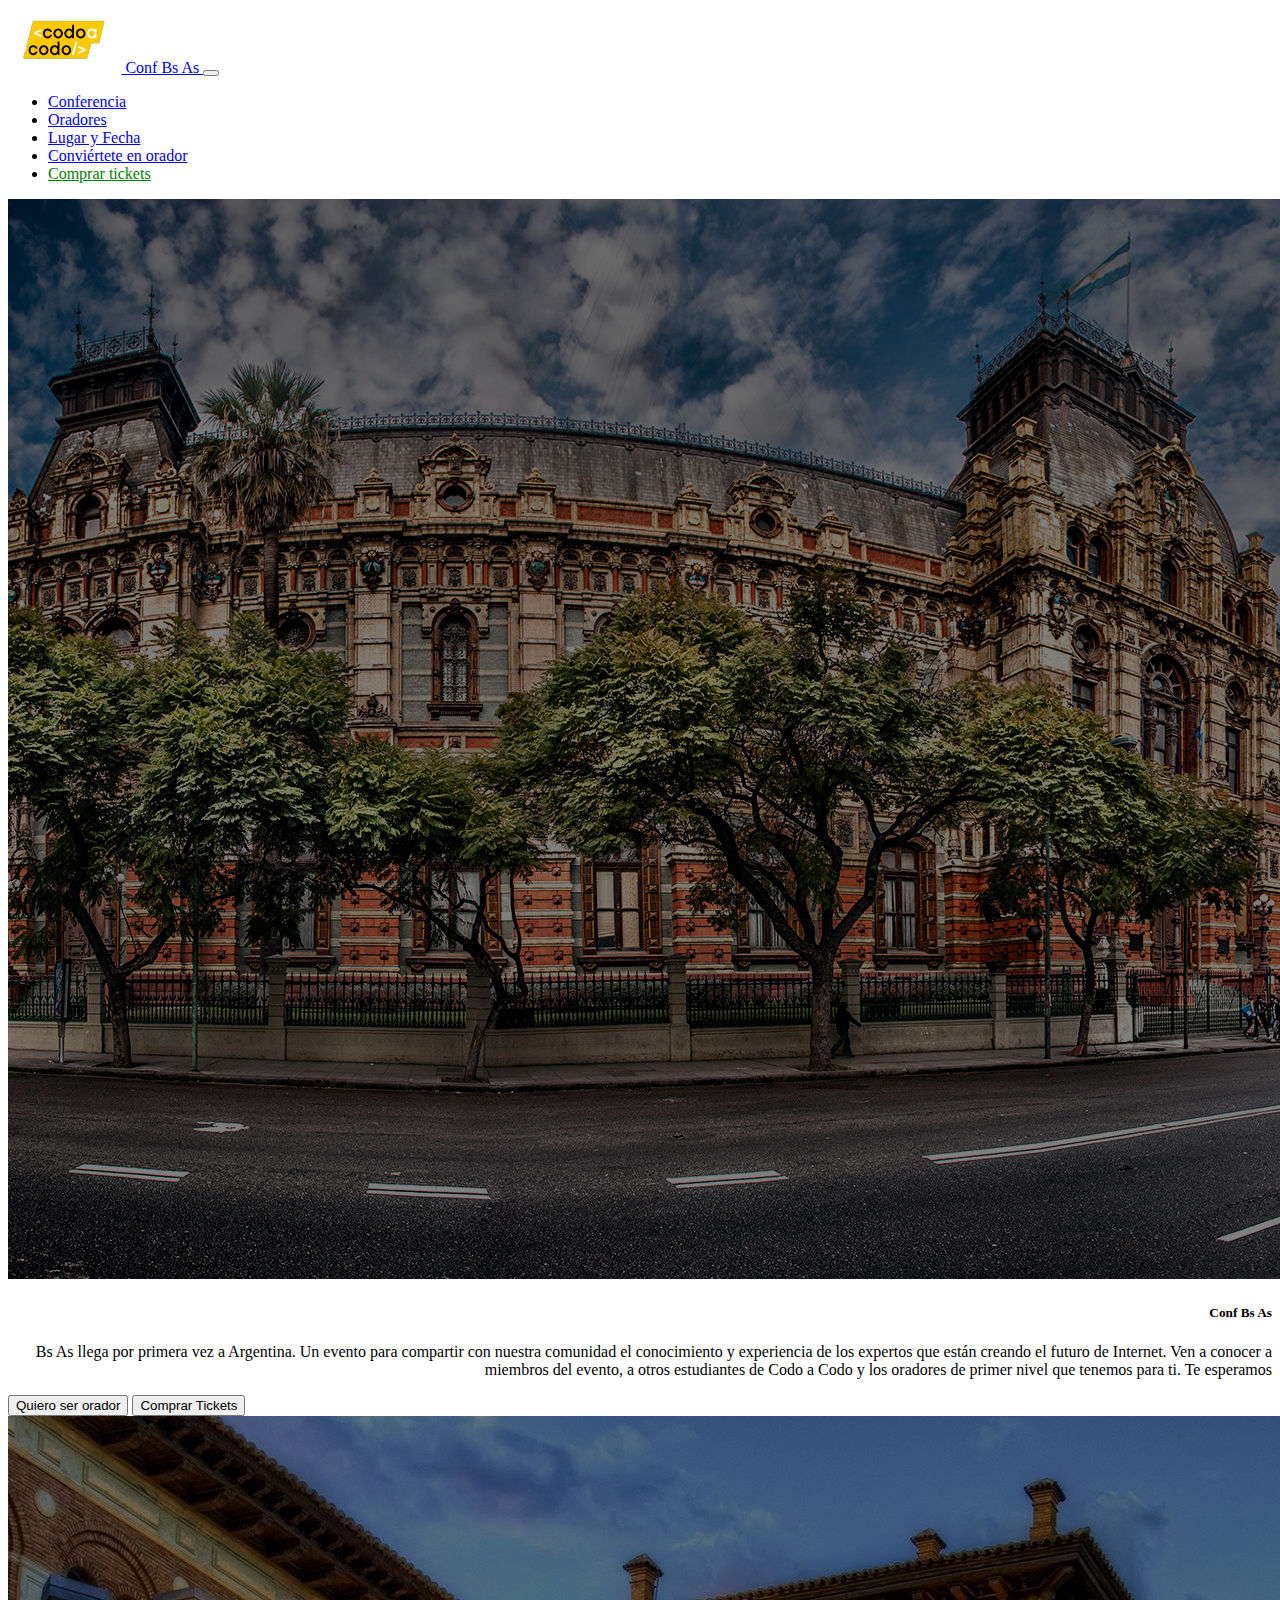
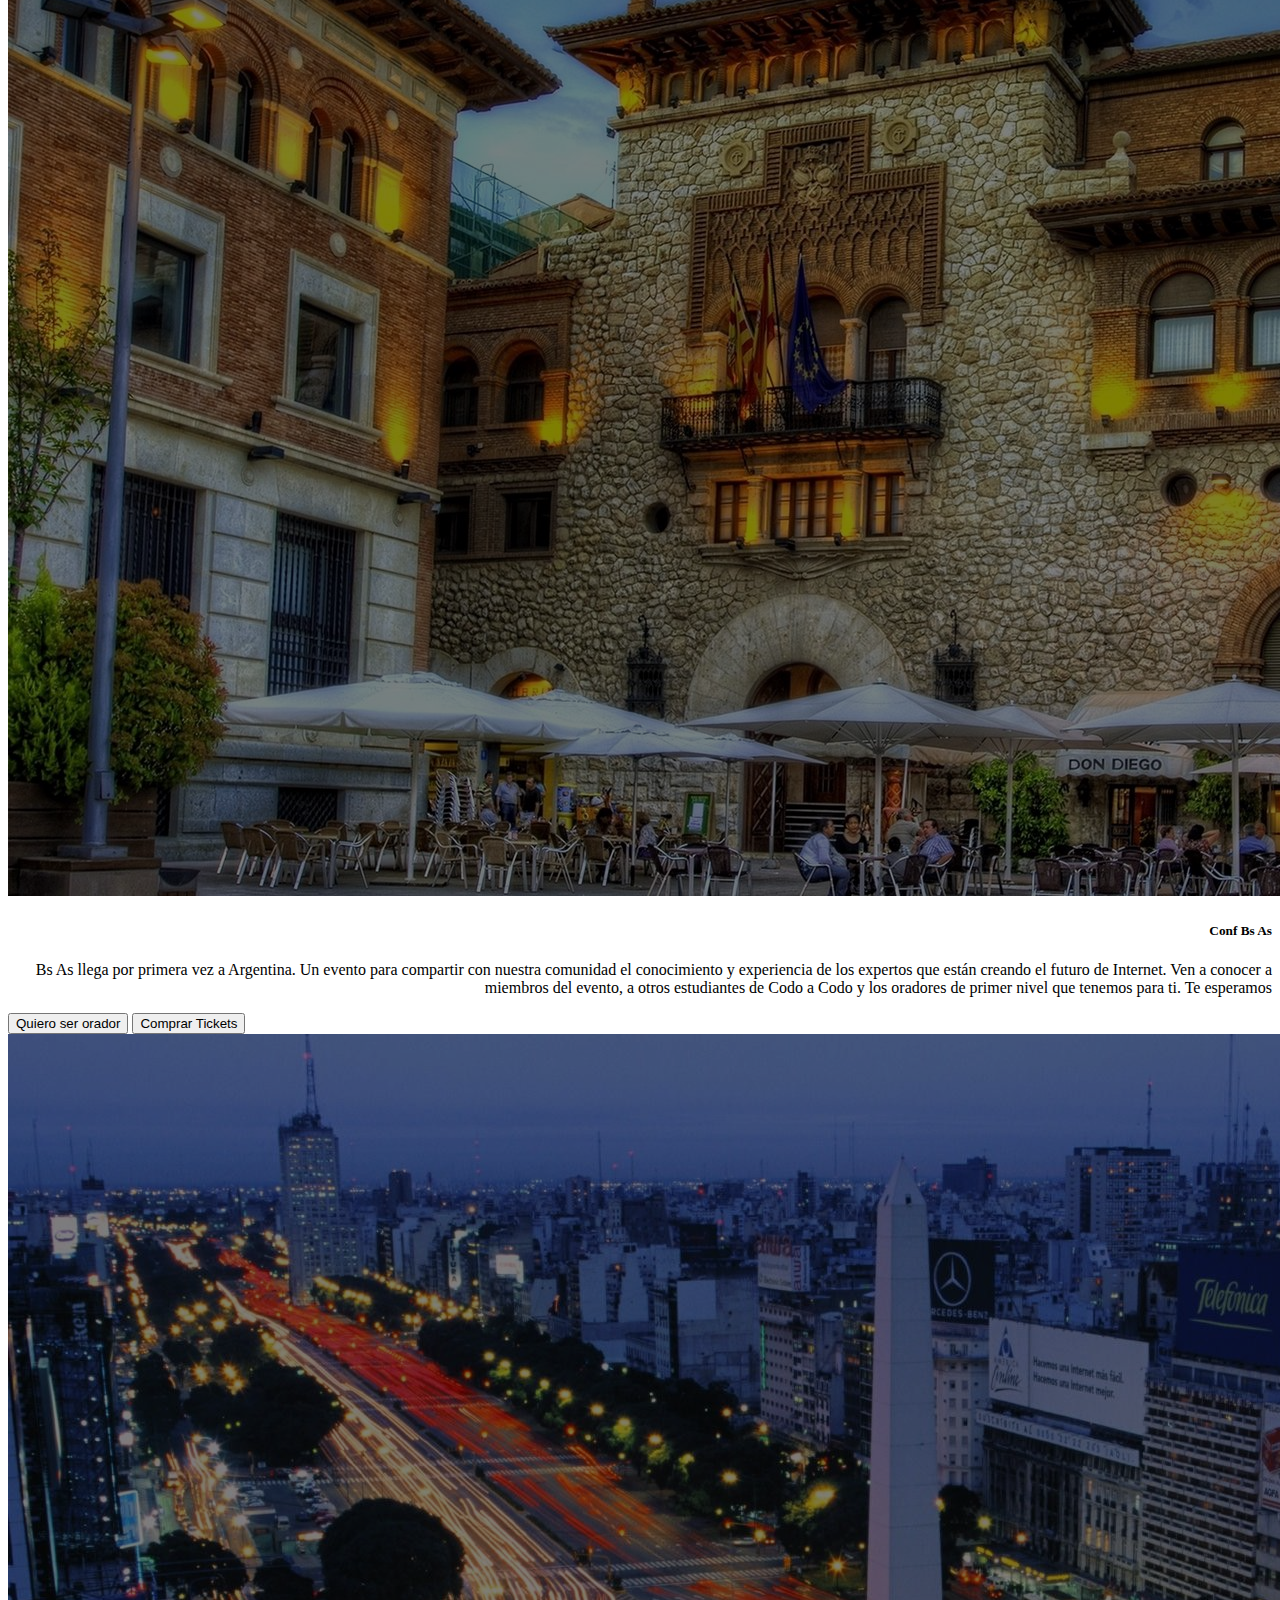
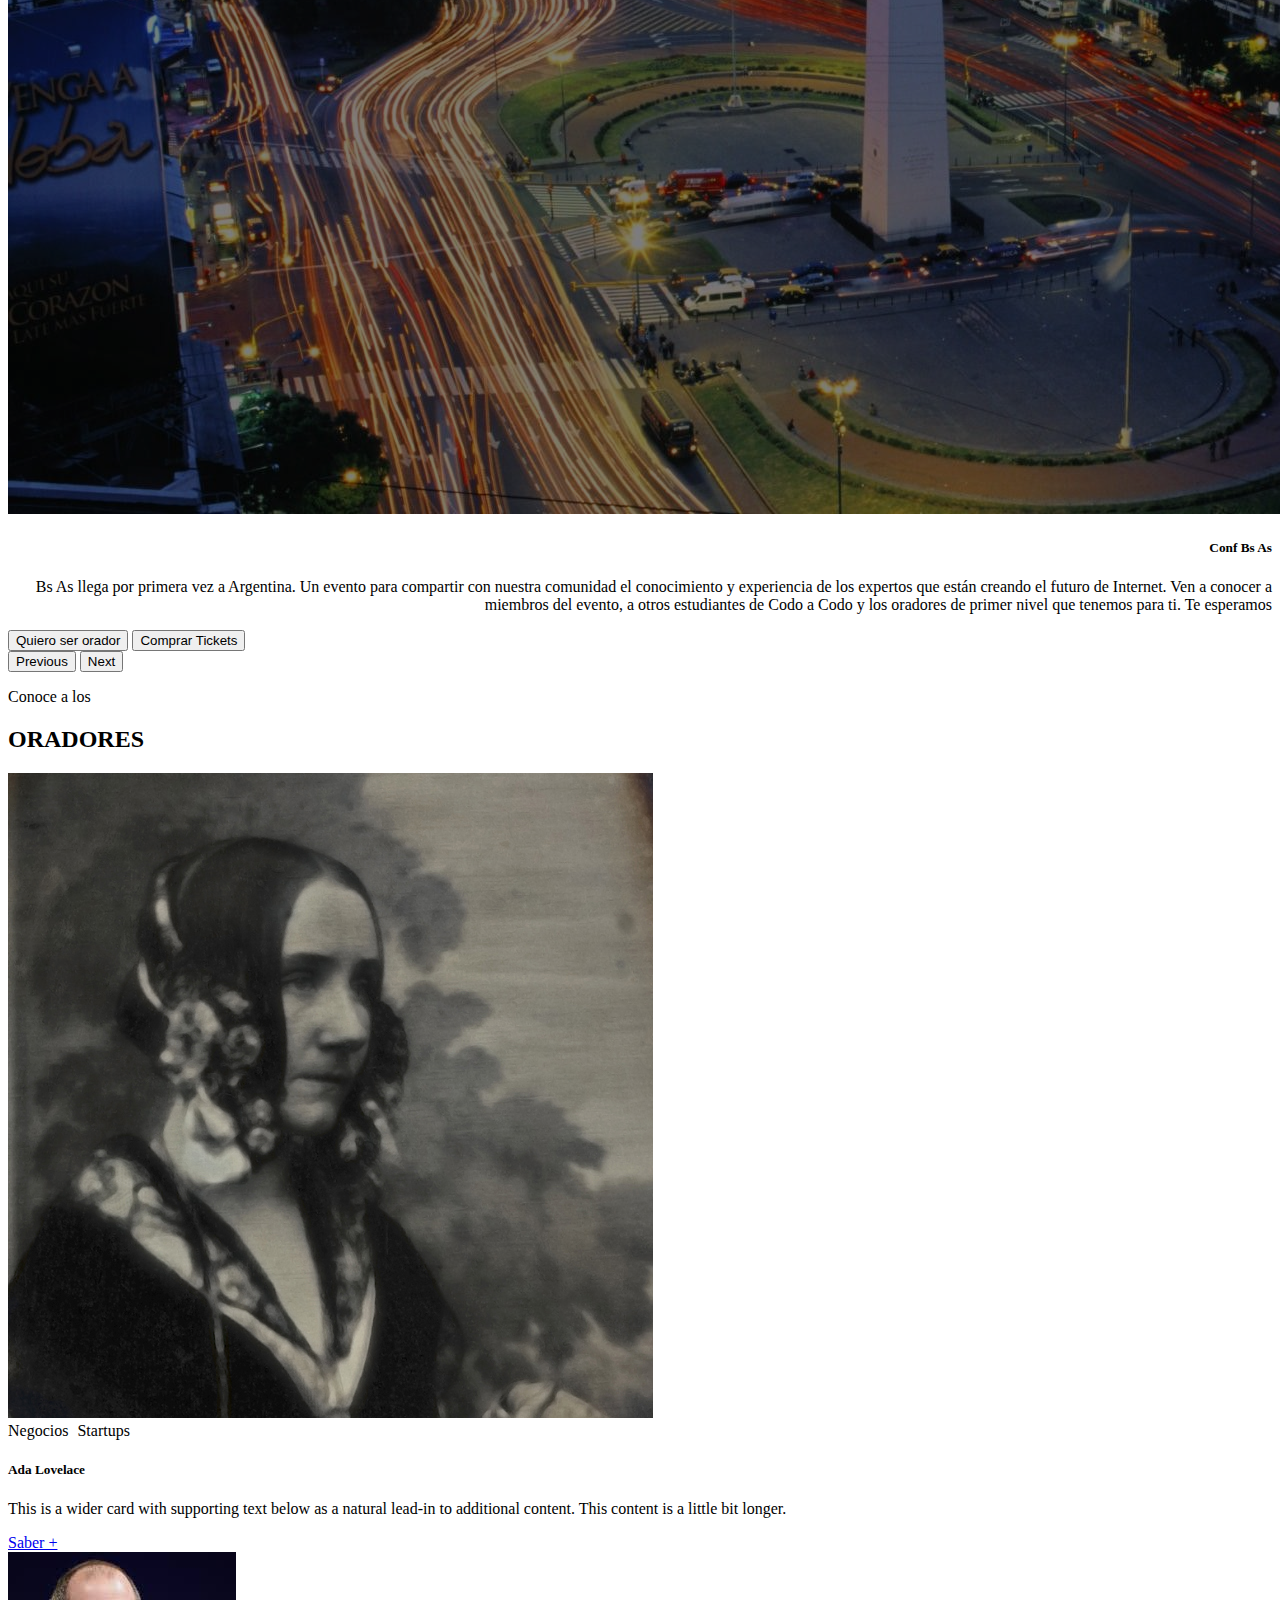
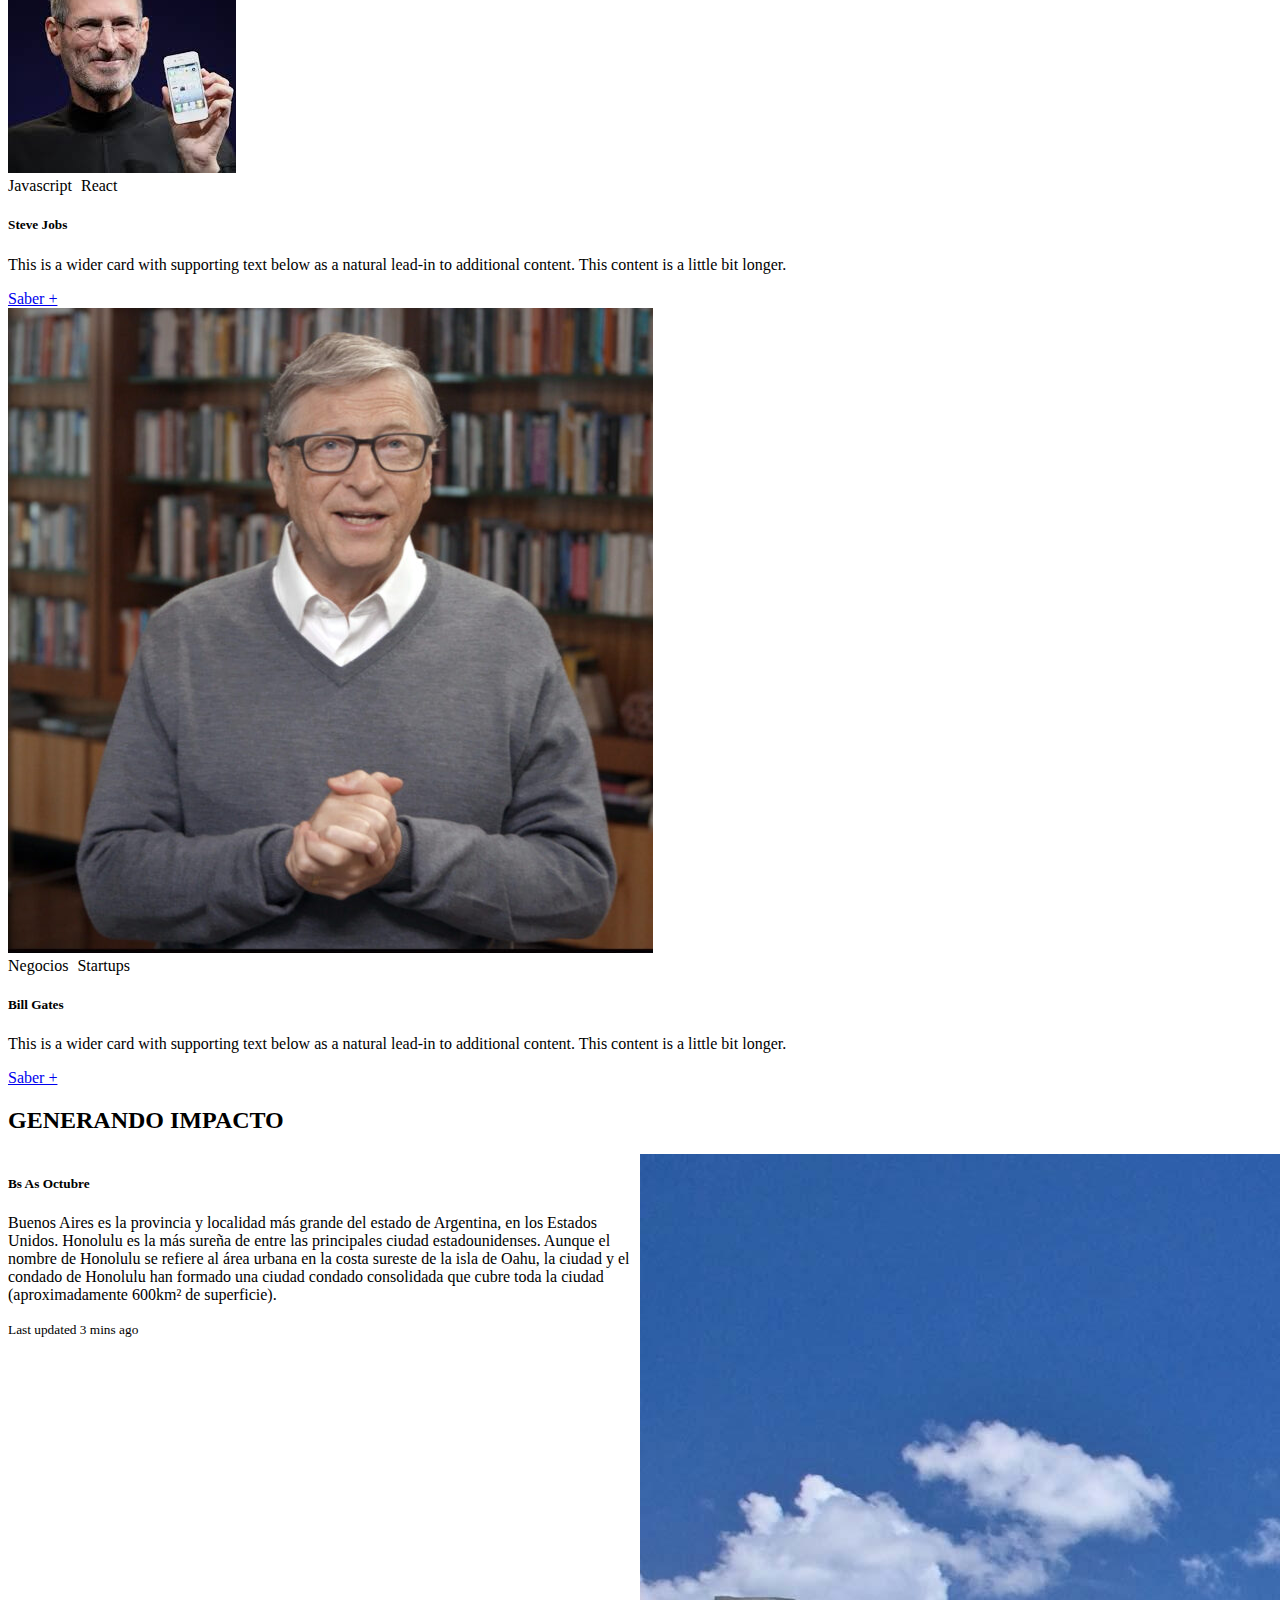
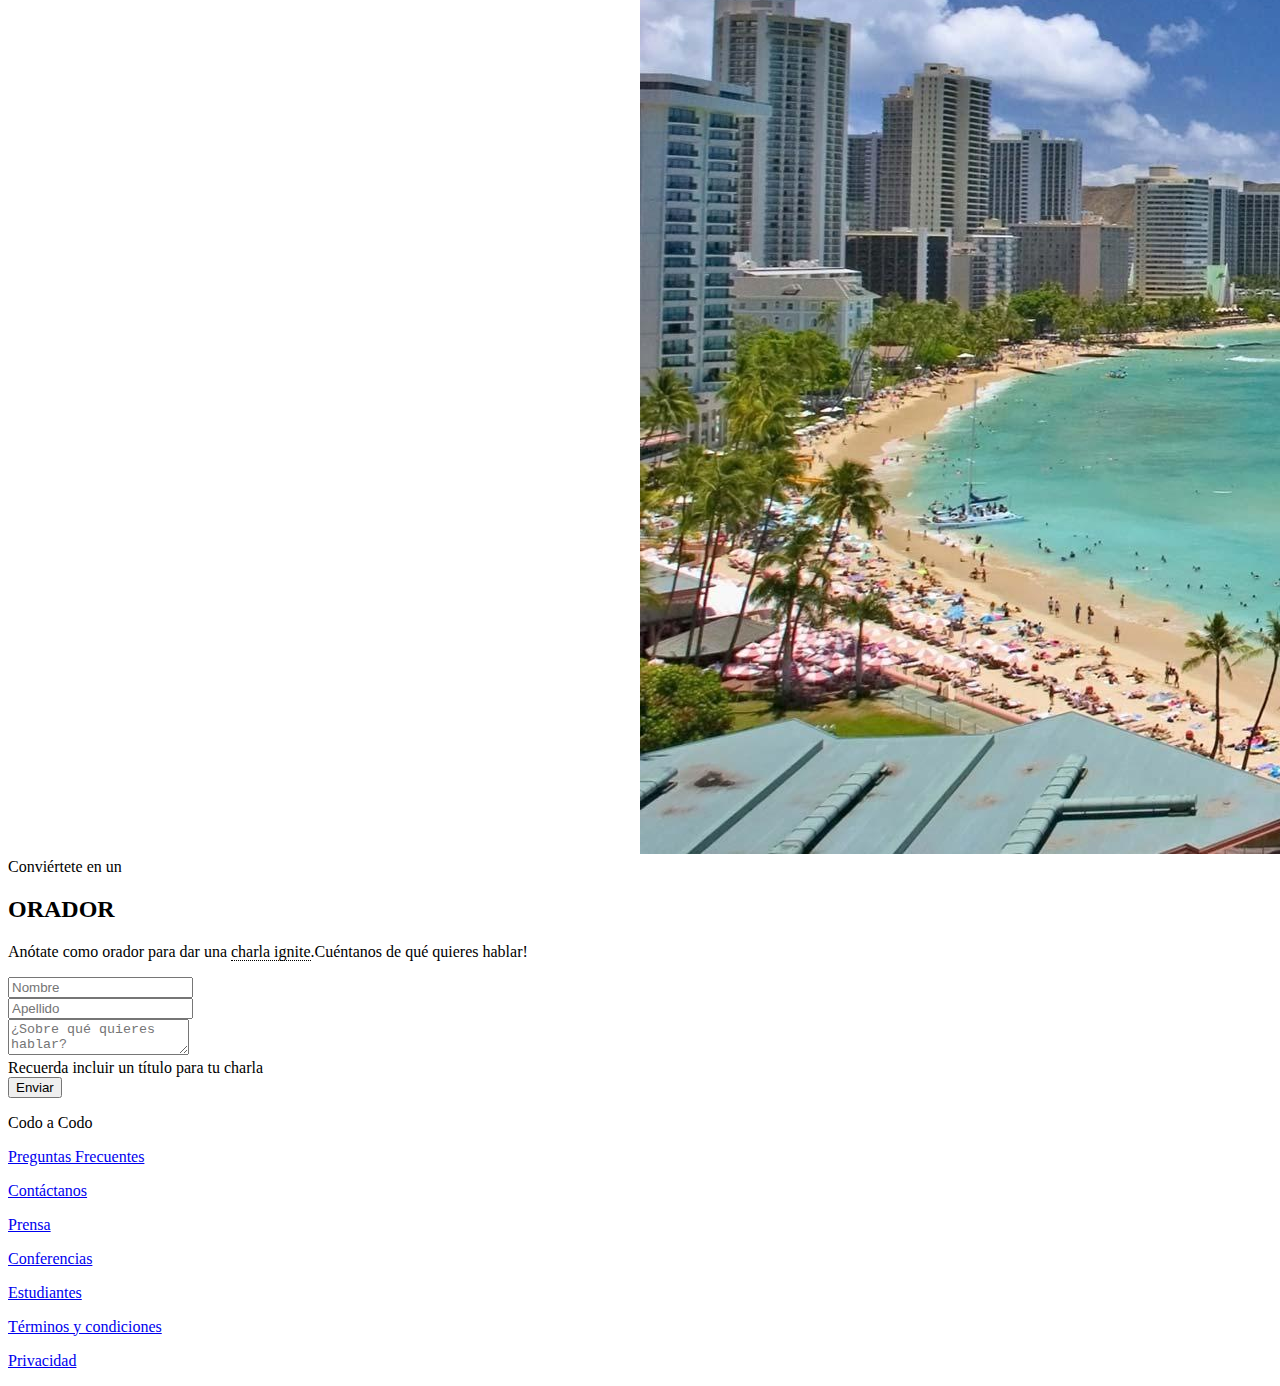
<file: index.html>
<!DOCTYPE html>
<html lang="en">
<head>
    <meta charset="UTF-8">
    <meta http-equiv="X-UA-Compatible" content="IE=edge">
    <meta name="viewport" content="width=device-width, initial-scale=1.0">
    <meta name="viewport" content="width=device-width, initial-scale=1">
    <title>Conferencia</title>

    <link href="https://cdn.jsdelivr.net/npm/bootstrap@5.2.1/dist/css/bootstrap.min.css" rel="stylesheet" integrity="sha384-iYQeCzEYFbKjA/T2uDLTpkwGzCiq6soy8tYaI1GyVh/UjpbCx/TYkiZhlZB6+fzT" crossorigin="anonymous">
    <link rel="stylesheet" href="style.css">
</head>

<body>
    <!-- ------------ NAVEGACION ------------ -->
      <nav class="navbar navbar-expand-lg navbar-dark bg-dark">
        <div class="container">
            <a class="navbar-brand" href="index.html">
                <img src="img/codoacodo.png" alt="Logo"  height="65" >
                Conf Bs As
            </a>
    
           <button class="navbar-toggler" type="button" data-bs-toggle="collapse" data-bs-target="#navbarSupportedContent" aria-controls="navbarSupportedContent" aria-expanded="false" aria-label="Toggle navigation">
                <span class="navbar-toggler-icon"></span> 
            </button>
    
            <div class="collapse navbar-collapse" id="navbarSupportedContent">
    
                <ul class="navbar-nav ms-auto mb-2 mb-lg-0">
                    <li class="nav-item">
                        <a class="nav-link" aria-current="page" href="index.html">Conferencia</a>
                    </li>
                    <li class="nav-item">
                        <a class="nav-link" href="#">Oradores</a>
                    </li>
                    <li class="nav-item">
                        <a class="nav-link" href="#">Lugar y Fecha</a>
                    </li>
                    <li class="nav-item">
                        <a class="nav-link" href="#">Conviértete en orador</a>
                    </li>
                    <li class="nav-item">
                        <a class="nav-link stand-out" href="tickets.html">Comprar tickets</a>
                    </li>
                </ul>
    
            </div>
        </div>
    </nav>

    
    <!-- ------------ CARRUSEL ------------ -->
    <div id="carouselExampleIndicators" class="carousel slide" data-bs-ride="true">
        <div class="carousel-inner">
        <div class="carousel-item active">
            <img src="img/ba1.jpg" class="d-block w-100 mobile_img bkg_opacity" alt="">
            <div class="carousel-caption caption-right">
                <h5 class="text-right">Conf Bs As</h5>
                <p class="text-right">
                    Bs As llega por primera vez a Argentina. Un evento para compartir con nuestra comunidad el conocimiento y experiencia de los expertos que están creando el futuro de Internet. Ven a conocer a miembros del evento, a otros estudiantes de Codo a Codo y los oradores de primer nivel que tenemos para ti. Te esperamos
                </p>
                <div class="btn-carousel d-flex ">
                    <button class="btn btn-outline-light">Quiero ser orador</button>
                    <button class="btn btn-success">Comprar Tickets</button>
                </div>
            </div>
        </div>
        <div class="carousel-item">
            <img src="img/ba2.jpg" class="d-block w-100 mobile_img bkg_opacity" alt="">
            <div class="carousel-caption caption-right">
                <h5 class="text-right">Conf Bs As</h5>
                <p class="text-right">
                    Bs As llega por primera vez a Argentina. Un evento para compartir con nuestra comunidad el conocimiento y experiencia de los expertos que están creando el futuro de Internet. Ven a conocer a miembros del evento, a otros estudiantes de Codo a Codo y los oradores de primer nivel que tenemos para ti. Te esperamos
                </p>
                <div class="d-flex ">
                    <button class="btn btn-outline-light">Quiero ser orador</button>
                    <button class="btn btn-success">Comprar Tickets</button>
                </div>
            </div>
        </div>
        <div class="carousel-item">
            <img src="img/ba3.jpg" class="d-block w-100 mobile_img bkg_opacity" alt="">
            <div class="carousel-caption caption-right">
                <h5 class="text-right">Conf Bs As</h5>
                <p class="text-right">
                    Bs As llega por primera vez a Argentina. Un evento para compartir con nuestra comunidad el conocimiento y experiencia de los expertos que están creando el futuro de Internet. Ven a conocer a miembros del evento, a otros estudiantes de Codo a Codo y los oradores de primer nivel que tenemos para ti. Te esperamos
                </p>
                <div class="d-flex ">
                    <button class="btn btn-outline-light">Quiero ser orador</button>
                    <button class="btn btn-success">Comprar Tickets</button>
                </div>
            </div>
        </div>
        </div>

        <button class="carousel-control-prev" type="button" data-bs-target="#carouselExampleIndicators" data-bs-slide="prev">
        <span class="carousel-control-prev-icon" aria-hidden="true"></span>
        <span class="visually-hidden">Previous</span>
        </button>
        <button class="carousel-control-next" type="button" data-bs-target="#carouselExampleIndicators" data-bs-slide="next">
        <span class="carousel-control-next-icon" aria-hidden="true"></span>
        <span class="visually-hidden">Next</span>
        </button>
    </div>


    <!-- ------------ CARDS ------------ -->
    <div class="cards container">
        <div class="text-center p-3">
            <p class="mb-0 font-small text-uppercase">Conoce a los</p>
            <h2>ORADORES</h2>
        </div>
        <div class="row row-cols-1 row-cols-md-3 g-4">
            <div class="col">
              <div class="card h-100">
                <img src="img/ada.jpeg" class="card-img-top" alt="...">
                <div class="card-body">
                    <div class="d-flex badges-align">
                        <span class="badge text-bg-secondary">Negocios</span>
                        <span class="badge text-bg-danger">Startups</span>
                    </div>
                  <h5 class="card-title">Ada Lovelace</h5>
                  <p class="card-text">This is a wider card with supporting text below as a natural lead-in to additional content. This content is a little bit longer.</p>
                  <a href="#" class="btn btn-secondary">Saber +</a>
                </div>
              </div>
            </div>
            <div class="col">
                <div class="card h-100">
                  <img src="img/steve.jpg" class="card-img-top" alt="...">
                  <div class="card-body">
                    <div class="d-flex badges-align">
                        <span class="badge text-bg-warning">Javascript</span>
                        <span class="badge text-bg-info">React</span>
                    </div>
                    <h5 class="card-title">Steve Jobs</h5>
                    <p class="card-text">This is a wider card with supporting text below as a natural lead-in to additional content. This content is a little bit longer.</p>
                    <a href="#" class="btn btn-secondary">Saber +</a>
                  </div>
                </div>
              </div>
              <div class="col">
                <div class="card h-100">
                  <img src="img/bill.jpg" class="card-img-top" alt="...">
                  <div class="card-body">
                    <div class="d-flex badges-align">
                        <span class="badge text-bg-secondary">Negocios</span>
                        <span class="badge text-bg-danger">Startups</span>
                    </div>
                    <h5 class="card-title">Bill Gates</h5>
                    <p class="card-text">This is a wider card with supporting text below as a natural lead-in to additional content. This content is a little bit longer.</p>
                    <a href="#" class="btn btn-secondary">Saber +</a>
                  </div>
                </div>
              </div>
        </div>
    </div>

    <!-- ------------ INFORMACION ------------ -->
    <div class="text-center p-3">
        <h2>GENERANDO IMPACTO</h2>
    </div>
    
    <!-- container-fluid card text-bg-dark mx-auto container-form-2 -->

    <div class="informacion container-gral">
        <div class="p-4 text-bg-dark">
            <h5 class="card-title">Bs As Octubre</h5>
            <p class="card-text"> Buenos Aires es la provincia y localidad más grande del estado de Argentina, en los Estados Unidos. Honolulu es la más sureña de entre las principales ciudad estadounidenses. Aunque el nombre de Honolulu se refiere al área urbana en la costa sureste de la isla de Oahu, la ciudad y el condado de Honolulu han formado una ciudad condado consolidada que cubre toda la ciudad (aproximadamente 600km² de superficie). </p>
            <p class="card-text"><small class="text-muted">Last updated 3 mins ago</small></p>
        </div>
        <div>
            <img src="img/honolulu.jpg" class="img-fluid img-container" alt="...">
        </div>
    </div>

    <!-- ------------ FORMS ------------ -->
    <div class="container container-form">
        <div class="text-center p-3">
            <div class="mb-0 font-small text-uppercase">Conviértete en un</div>
            <h2>ORADOR</h2>
        </div>

        <form class="row g-3">
            <p class="text-center font-small fw-light">Anótate como orador para dar una <span class="subrayado">charla ignite</span>.Cuéntanos de qué quieres hablar!</p>

            <div class="col-md-6 input-group-sm">
                <input type="text" class="form-control" id="nombre" placeholder="Nombre">
            </div>
            <div class="col-md-6 input-group-sm">
                <input type="text" class="form-control" id="apellido" placeholder="Apellido">
            </div>
            <div class="col-12 input-group-lg mt-0">
                <label for="text" class="form-label"></label>
                <textarea type="text" class="form-control" id="text" placeholder="¿Sobre qué quieres hablar?"></textarea>
                <div id="emailHelp" class="form-text font-small fw-light">Recuerda incluir un título para tu charla</div>
            </div>
            <div class="d-grid gap-2">
                <button class="btn btn-success" type="button">Enviar</button>
            </div>
          </form>
    </div>





    <!-- ------------ FOOTER ------------ -->
    <div class="footer containter mt-5">
        <div class="row p-5 bg-dark text-white">
            <div class="col-xs-12 col-md-3 col-lg-3">
                <p class="h4">Codo a Codo</p>
            </div>
            <div class="col-xs-12 col-md-3 col-lg-3">
                <p><a href="#" class="text-white text-decoration-none">Preguntas Frecuentes</a></p>
                <p><a href="#" class="text-white text-decoration-none">Contáctanos</a></p>
            </div>
            <div class="col-xs-12 col-md-3 col-lg-3">
                <p><a href="#" class="text-white text-decoration-none">Prensa</a></p>
                <p><a href="#" class="text-white text-decoration-none">Conferencias</a></p>
                <p><a href="#" class="text-white text-decoration-none">Estudiantes</a></p>
            </div>
            <div class="col-xs-12 col-md-3 col-lg-3">
                <p><a href="#" class="text-white text-decoration-none">Términos y condiciones</a></p>
                <p><a href="#" class="text-white text-decoration-none">Privacidad</a></p>
            </div>
            
        </div>
    </div>


   
    <!-- ------------ SCRIPTS ------------ -->
    <script src="script.js"></script>
    <script src="https://cdn.jsdelivr.net/npm/bootstrap@5.2.1/dist/js/bootstrap.bundle.min.js" integrity="sha384-u1OknCvxWvY5kfmNBILK2hRnQC3Pr17a+RTT6rIHI7NnikvbZlHgTPOOmMi466C8" crossorigin="anonymous"></script>
    <script src="https://cdn.jsdelivr.net/npm/@popperjs/core@2.11.6/dist/umd/popper.min.js" integrity="sha384-oBqDVmMz9ATKxIep9tiCxS/Z9fNfEXiDAYTujMAeBAsjFuCZSmKbSSUnQlmh/jp3" crossorigin="anonymous"></script>
    <script src="https://cdn.jsdelivr.net/npm/bootstrap@5.2.1/dist/js/bootstrap.min.js" integrity="sha384-7VPbUDkoPSGFnVtYi0QogXtr74QeVeeIs99Qfg5YCF+TidwNdjvaKZX19NZ/e6oz" crossorigin="anonymous"></script>
</body>

</html>
</file>
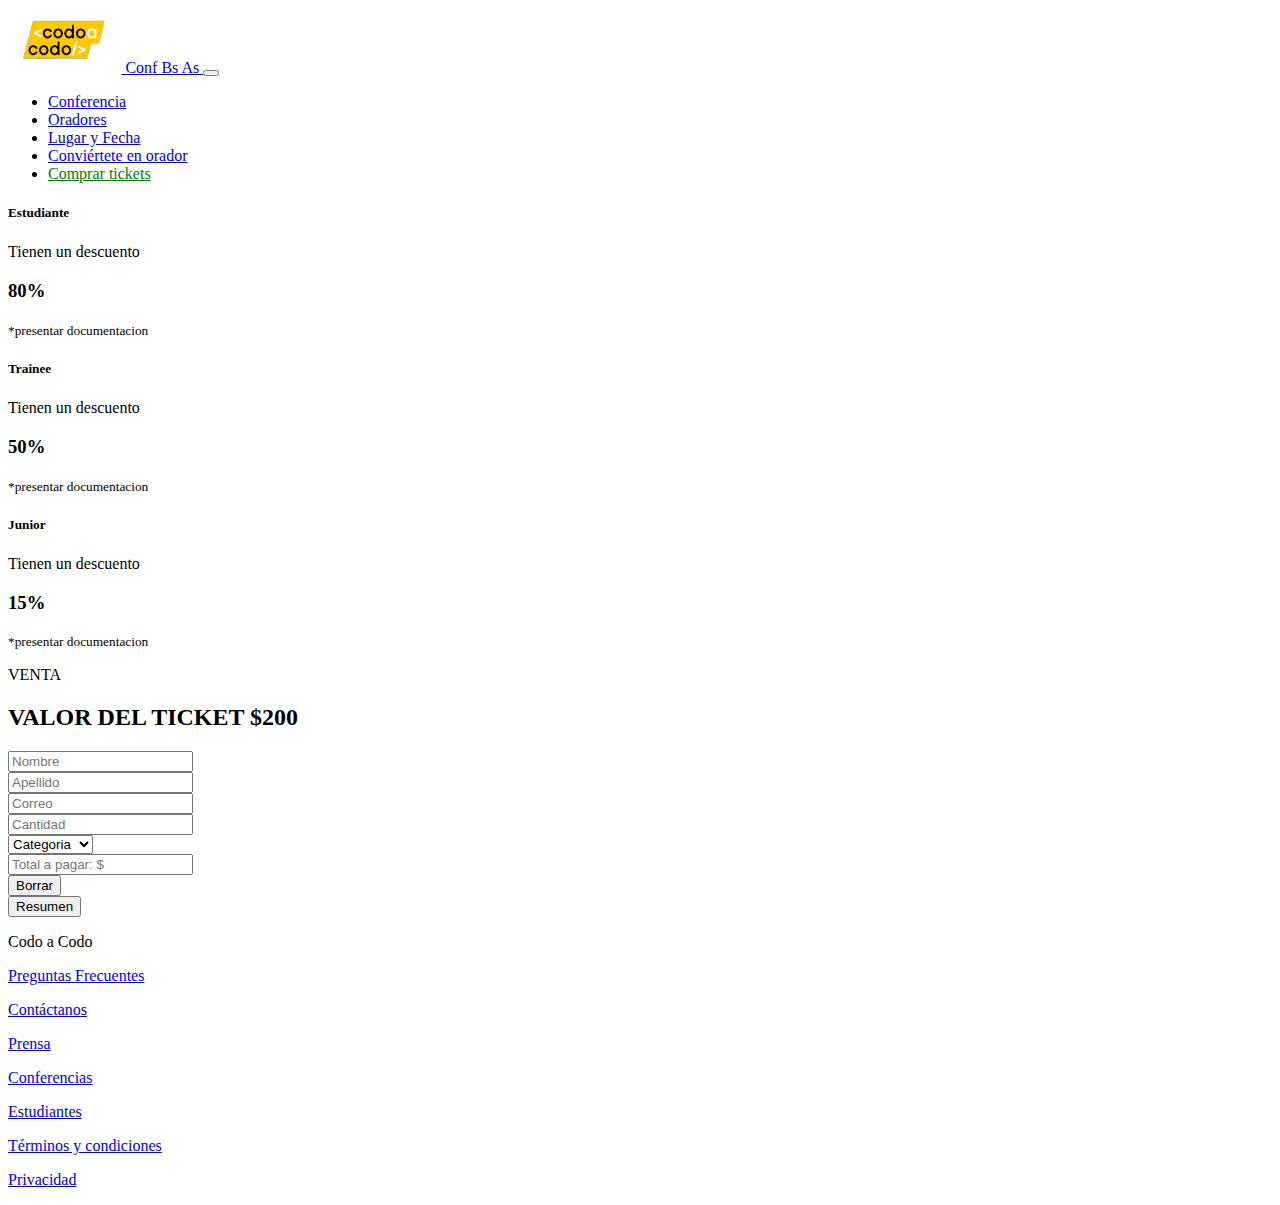
<file: tickets.html>
<!DOCTYPE html>
<html lang="en">
<head>
    <meta charset="UTF-8">
    <meta http-equiv="X-UA-Compatible" content="IE=edge">
    <meta name="viewport" content="width=device-width, initial-scale=1.0">
    <meta name="viewport" content="width=device-width, initial-scale=1">
    <title>Tickets</title>

    <link href="https://cdn.jsdelivr.net/npm/bootstrap@5.2.1/dist/css/bootstrap.min.css" rel="stylesheet" integrity="sha384-iYQeCzEYFbKjA/T2uDLTpkwGzCiq6soy8tYaI1GyVh/UjpbCx/TYkiZhlZB6+fzT" crossorigin="anonymous">
    <link rel="stylesheet" href="style.css">
</head>

<body>
    <!-- ------------ NAVEGACION ------------ -->
      <nav class="navbar navbar-expand-lg navbar-dark bg-dark">
        <div class="container">
            <a class="navbar-brand" href="index.html">
                <img src="img/codoacodo.png" alt="Logo"  height="65" >
                Conf Bs As
            </a>
    
           <button class="navbar-toggler" type="button" data-bs-toggle="collapse" data-bs-target="#navbarSupportedContent" aria-controls="navbarSupportedContent" aria-expanded="false" aria-label="Toggle navigation">
                <span class="navbar-toggler-icon"></span> 
            </button>
    
            <div class="collapse navbar-collapse" id="navbarSupportedContent">
    
                <ul class="navbar-nav ms-auto mb-2 mb-lg-0">
                    <li class="nav-item">
                        <a class="nav-link" aria-current="page" href="index.html">Conferencia</a>
                    </li>
                    <li class="nav-item">
                        <a class="nav-link" href="#">Oradores</a>
                    </li>
                    <li class="nav-item">
                        <a class="nav-link" href="#">Lugar y Fecha</a>
                    </li>
                    <li class="nav-item">
                        <a class="nav-link" href="#">Conviértete en orador</a>
                    </li>
                    <li class="nav-item">
                        <a class="nav-link stand-out" href="tickets.html">Comprar tickets</a>
                    </li>
                </ul>
    
            </div>
        </div>
    </nav>

    <!-- ------------ CARDS ------------ -->
    <div class="container container-form mt-5">
        <div class="row row-cols-1 row-cols-md-3 g-4">
            <div class="col">
                <div class="card border-info text-center">
                    <h5 class="card-header">Estudiante</h5>
                    <div class="card-body">
                      <p class="card-text">Tienen un descuento</p>
                      <h3>80%</h3>
                      <p class="fw-light fs-6 card-text"><small class="text-muted">*presentar documentacion</small></p>
                    </div>
                </div>
            </div>
            
            <div class="col">
                <div class="card border-success text-center">
                    <h5 class="card-header">Trainee</h5>
                    <div class="card-body">
                        <p class="card-text">Tienen un descuento</p>
                        <h3>50%</h3>
                        <p class="fw-light fs-6 card-text"><small class="text-muted">*presentar documentacion</small></p>
                    </div>
                </div>
            </div>
             <div class="col">
                 <div class="card border-warning text-center">
                     <h5 class="card-header">Junior</h5>
                     <div class="card-body">
                         <p class="card-text">Tienen un descuento</p>
                         <h3>15%</h3>
                         <p class="fw-light fs-6 card-text"><small class="text-muted">*presentar documentacion</small></p>
                     </div>
                 </div>
             </div>
        </div>
    </div>
    
    <!-- ------------ FORMS ------------ -->
    <div class="container container-form">
        <div class="text-center p-3">
            <div class="mb-0 font-small text-uppercase">VENTA</div>
            <div class="mb-0 font-small text-uppercase"></div>
            <h2>VALOR DEL TICKET $200</h2>
        </div>

        <form class="row g-3">
            <div class="col-md-6 input-group-sm">
                <input type="text" class="form-control" id="name" placeholder="Nombre">
            </div>
            <div class="col-md-6 input-group-sm">
                <input type="text" class="form-control" id="lastName" placeholder="Apellido">
            </div>
            <div class="col-md-12 input-group-sm">
                <input type="email" class="form-control" id="email" placeholder="Correo">
            </div>
            <div class="col-md-6 input-group-sm">
                <input type="number" class="form-control" id="quantity" placeholder="Cantidad">
            </div>
            <div class="col-md-6 input-group-sm mt-3">
                <select id="category" class="form-select form-select-sm" aria-label="categoria">
                    <option value="" disabled selected>Categoria</option>
                    <option value="80">Estudiante</option>
                    <option value="50">Trainee</option>
                    <option value="15">Junior</option>
                </select>
            </div>
            <div class="col-md-12 input-group-sm">
                <input type="" class="form-control-plaintext alert alert-primary p-2" id="total" placeholder="Total a pagar: $">
            </div>
            <div class="col-md-6 d-grid">
                <button class="btn btn-success" type="reset">Borrar</button>
            </div>
            <div class="col-md-6 d-grid">
                <button class="btn btn-success check" type="button">Resumen</button>
            </div>
          </form>
    </div>





    <!-- ------------ FOOTER ------------ -->
    <div class="footer containter mt-5">
        <div class="row p-5 bg-dark text-white">
            <div class="col-xs-12 col-md-3 col-lg-3">
                <p class="h4">Codo a Codo</p>
            </div>
            <div class="col-xs-12 col-md-3 col-lg-3">
                <p><a href="#" class="text-white text-decoration-none">Preguntas Frecuentes</a></p>
                <p><a href="#" class="text-white text-decoration-none">Contáctanos</a></p>
            </div>
            <div class="col-xs-12 col-md-3 col-lg-3">
                <p><a href="#" class="text-white text-decoration-none">Prensa</a></p>
                <p><a href="#" class="text-white text-decoration-none">Conferencias</a></p>
                <p><a href="#" class="text-white text-decoration-none">Estudiantes</a></p>
            </div>
            <div class="col-xs-12 col-md-3 col-lg-3">
                <p><a href="#" class="text-white text-decoration-none">Términos y condiciones</a></p>
                <p><a href="#" class="text-white text-decoration-none">Privacidad</a></p>
            </div>
            
        </div>
    </div>


   
    <!-- ------------ SCRIPTS ------------ -->
    <script src="script.js"></script>
    <script src="https://cdn.jsdelivr.net/npm/bootstrap@5.2.1/dist/js/bootstrap.bundle.min.js" integrity="sha384-u1OknCvxWvY5kfmNBILK2hRnQC3Pr17a+RTT6rIHI7NnikvbZlHgTPOOmMi466C8" crossorigin="anonymous"></script>
    <script src="https://cdn.jsdelivr.net/npm/@popperjs/core@2.11.6/dist/umd/popper.min.js" integrity="sha384-oBqDVmMz9ATKxIep9tiCxS/Z9fNfEXiDAYTujMAeBAsjFuCZSmKbSSUnQlmh/jp3" crossorigin="anonymous"></script>
    <script src="https://cdn.jsdelivr.net/npm/bootstrap@5.2.1/dist/js/bootstrap.min.js" integrity="sha384-7VPbUDkoPSGFnVtYi0QogXtr74QeVeeIs99Qfg5YCF+TidwNdjvaKZX19NZ/e6oz" crossorigin="anonymous"></script>
</body>

</html>
</file>
<file: style.css>
.nav-link.stand-out {
    color: green;
}

.nav-link.stand-out:hover {
    color: rgb(0, 165, 0);
}

.bkg_opacity{
    filter: brightness(0.5);
}

.caption-right {
    left: 40%;
}

.text-right {
    text-align: right!important;
}

.d-flex.justify-content-end button {
    margin-left: 10px!important;
}

.badges-align span{
    margin: 0px 5px 12px 0px!important;
}

.subrayado{
    border-bottom: 1px dotted black;
}
/* <!-- ------------ INFORMACION ------------ --> */

.container-gral{
    display: flex;
}

.container-gral div {
    width: 50%;
}

/* <!-- ------------ FORMS ------------ --> */
.container-form{
    max-width: 800px!important;
}

.container-form-2{
    max-width: 1500px!important;
}



/* MEDIA QUERY */
@media only screen and (max-width: 700px){
    .mobile_img{
        margin-top: 80px;
    }
    .container-gral{
        display: flex;
        flex-direction: column;
    }
    .container-gral div {
        width: 100%;
    }
}
</file>
